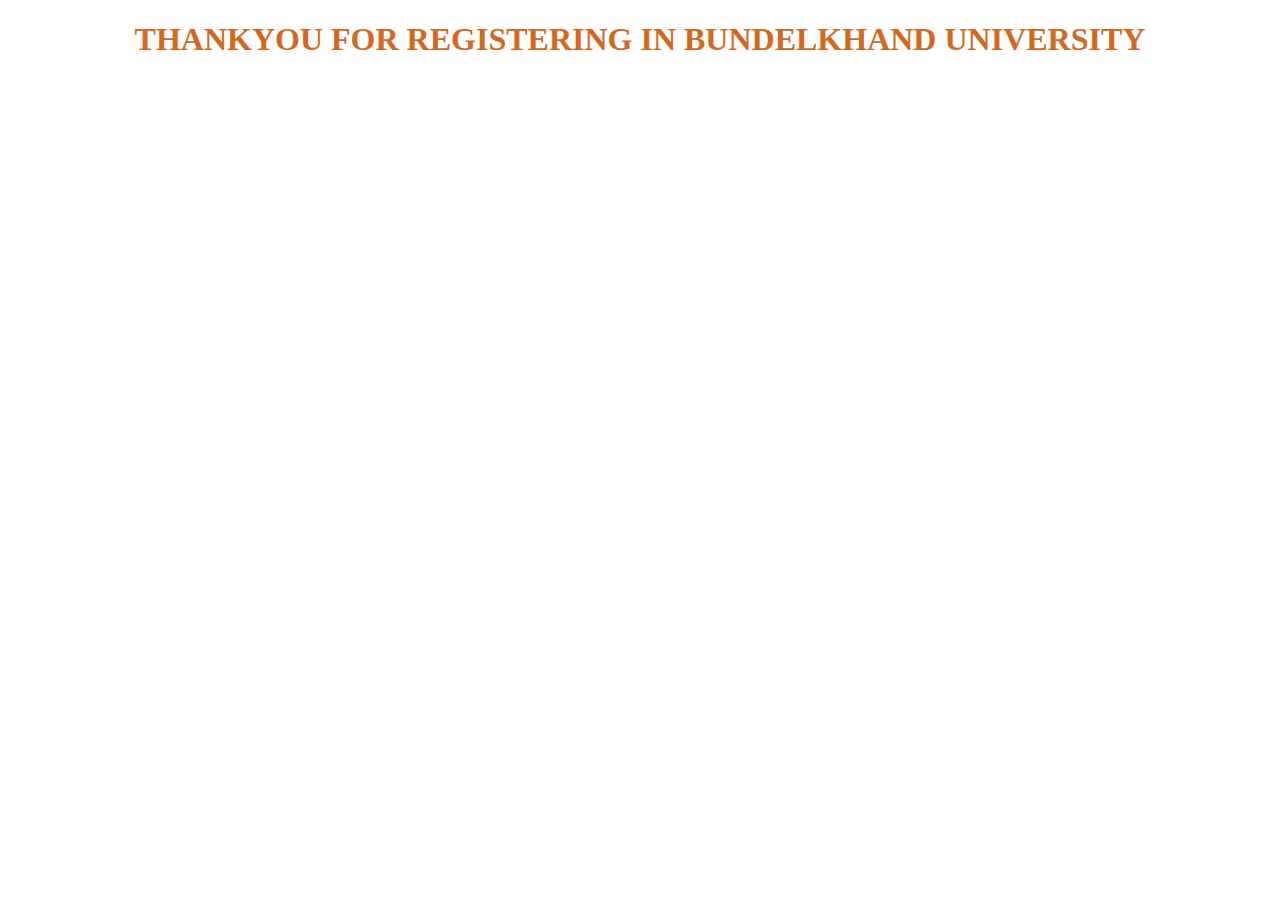
<file: BU ADMISSION FORM DESIGN/thankyou.html>
<!DOCTYPE html>
<html lang="en">
<head>
    <meta charset="UTF-8">
    <meta name="viewport" content="width=device-width, initial-scale=1.0">
    <title>Document</title>
    <link rel="stylesheet" href="style.css">
</head>
<body>
    <div class="thankyou">
    <h1>THANKYOU FOR REGISTERING IN BUNDELKHAND UNIVERSITY</h1></div>
</body>
</html>
</file>
<file: BU ADMISSION FORM DESIGN/style.css>
@import url('https://fonts.googleapis.com/css2?family=Montserrat:wght@300;400;500;700&display=swap');


  .header-container{
    display: flex;
    text-align: left;
     overflow: hidden; 
     /* border: 2px solid rgb(225, 23, 23); */
     background-color: brown;
     height: 30vh;
  }
  .header-text{
    flex: 1;
    padding-left: 20%;
    margin-left: 20%;
    margin-right: 50%; 
    margin: 2rem;
    font-size: 30px;
    
}
.header-text h1{
    font-style: italic;
    font-family: cursive;
   color: beige;
   font-weight: 500;
   font-size: larger;
}
.header-container p{
    color: rgb(233, 233, 180);
}
.header-container sec{
    color: rgb(241, 241, 8);
    font-weight: 500;
}
.header-img1{
  max-width: 5%;
  height: 4%;
  margin: 4rem; 
float: left;
padding-left: 5%;}

   /* .header-img2{
    max-width: 5%;
    height: 4%;
    margin: 4rem;  
    float: right;
    padding-right: 8%;
    padding-bottom: 140%;
     */
/* } */
  .head1{
    /* border: 2px solid rgb(232, 88, 21); */
    width: 100%;
    height: 20%;
} 
.showcase{
  background-color: brown;
  padding-left: 10rem; 
   padding-right: 10rem;
   padding-top: 5%; 
   margin: 20 20 10 10; 
  height: 150vh;
}  
.container{
  height: 150vh;
  border: 2px solid rgb(222, 231, 222);
  background-color: aliceblue;
  box-shadow: rgb(222, 165, 165);
}

.showcase .container header{
  color: brown;
  padding: 3rem;
  font-weight: 500;
  font-size: xx-large;
  /* border: 4px solid brown; */
  border-bottom: 5px solid brown;
  margin: 2rem;
}
.showcase .container header i{
  float: right;
}
.showcase .container h2{
  color: rgb(247, 59, 59);
  margin-left: 2rem;
}
/* .personal{ */
  /* border: 1px solid gray; */
/* } */
.required {
  color: red; /* You can adjust the color as needed */
  margin-left: 5px; /* Adjust the spacing between the label and asterisk */
}
.form{
  padding-left: 2%;
}
.showcase .container .PERMANENT {
  margin-left: 2%;
}
.showcase .container .LOCAL{
  margin-left: 2%;
  margin-bottom: 2%;
}
.showcase .container .address{
  /* border: 1px solid gray; */
  margin-top: 0%;
  margin-bottom: 2%;
}
.showcase .container .identity{
  /* border: 1px solid gray; */
  margin-top: 0%;
  margin-bottom: 2%;
  margin-left: 2%; 

}
.submit{
  text-align: center;
  font-size: x-large;
}
.thankyou{
  color: chocolate;
  text-align: center;
  
}
</file>
